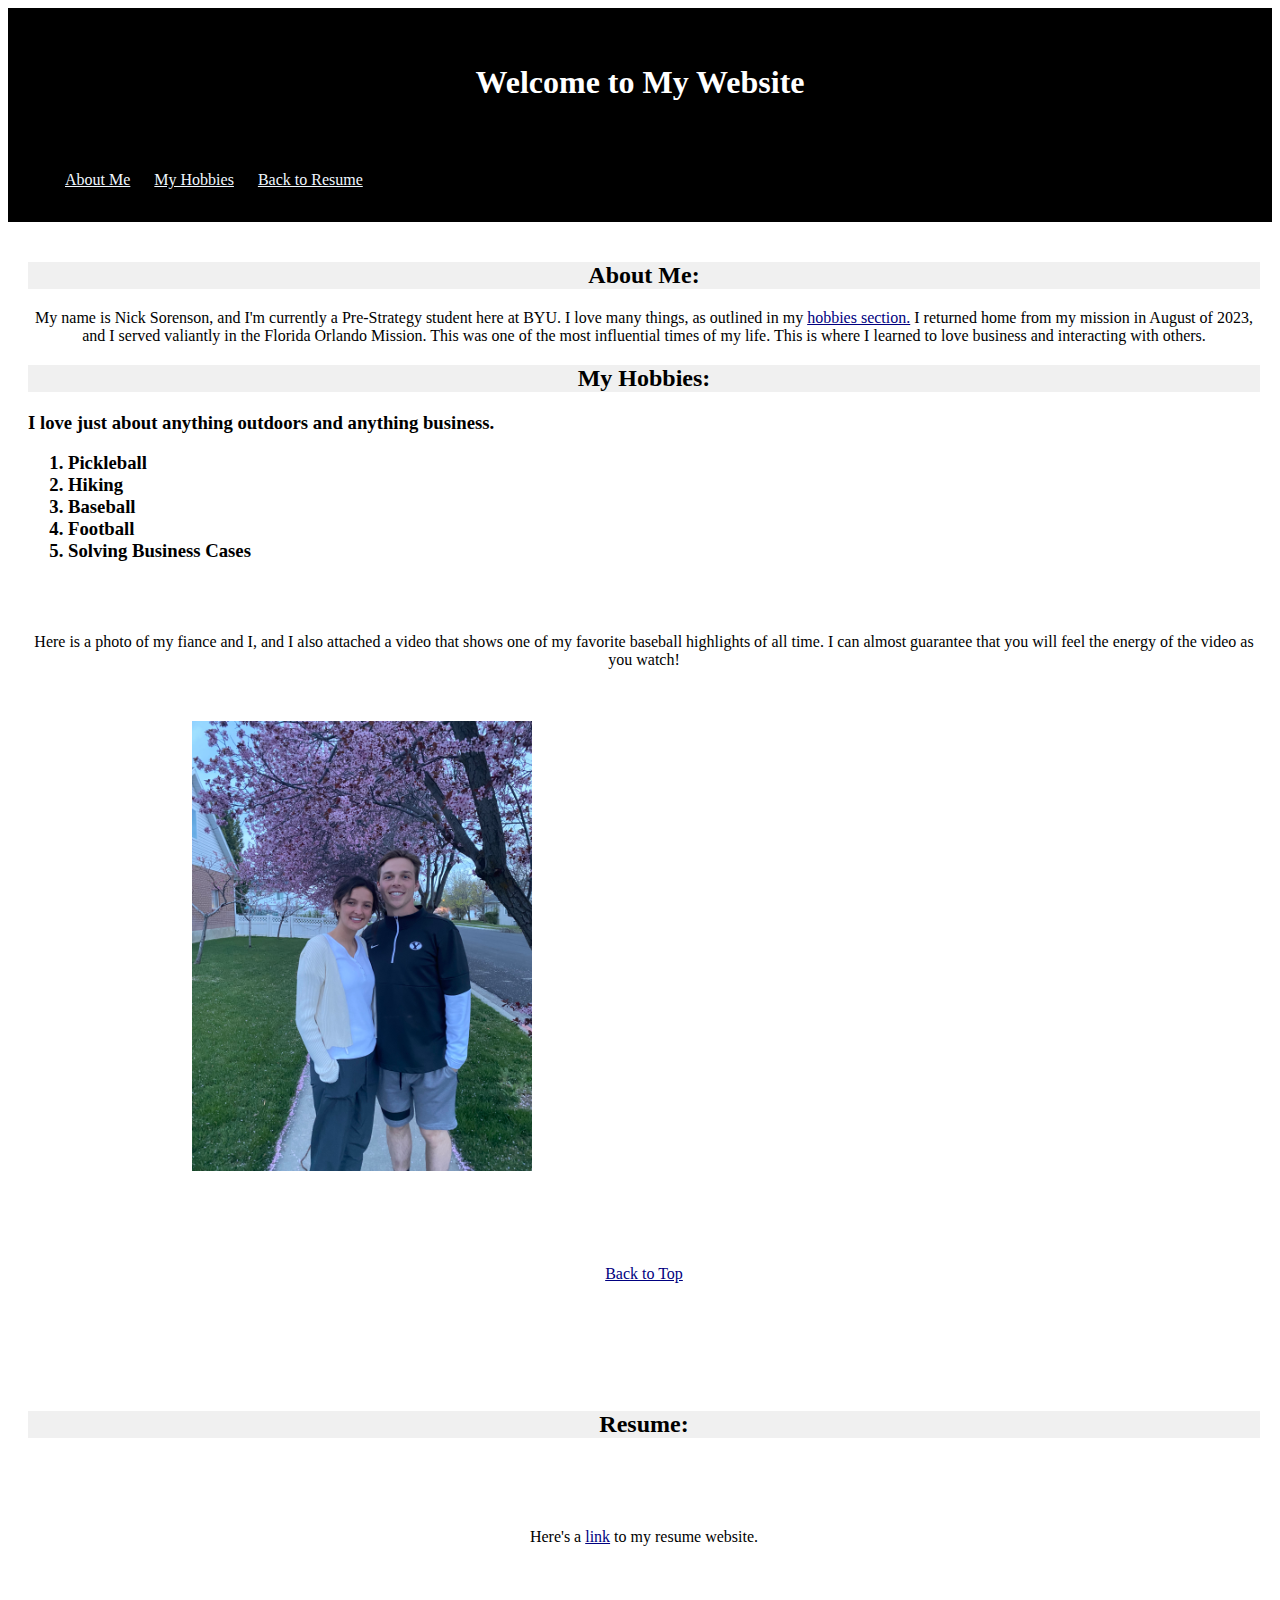
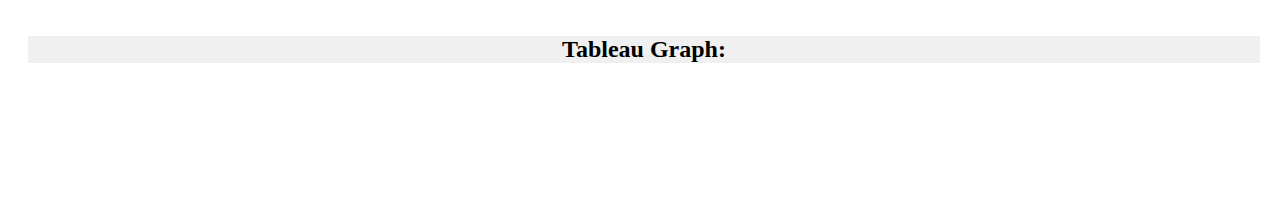
<file: scratchindex.html>
<!DOCTYPE html>
<html lang="en">
<head>
    <meta charset="UTF-8">
    <meta name="viewport" content="width=device-width, initial-scale=1.0">
    <title>Nick Sorenson's Website</title>
    <link rel="stylesheet" href="css/styles2.css">
</head>
<body>
    <header>
        <h1>Welcome to My Website</h1>
        <nav>
            <ul style="color:aliceblue">
                <li><a href="#about" style="color: aliceblue; text-align: center;">About Me</a></li>
                <li><a href="#hobby" style="color: aliceblue; text-align: center;">My Hobbies</a></li>
                <li><a href="index.html" style="color: aliceblue; text-align: center;">Back to Resume</a></li>
            </ul>
        </nav>
    </header>

    <div id="content">
        <section id="about">
            <h2>About Me:</h2>
            <p>My name is Nick Sorenson, and I'm currently a Pre-Strategy student here at BYU. I love many things, 
            as outlined in my <a href="#hobby" style="color: navy;">hobbies section.</a>  
            I returned home from my mission in August of 2023, and I served valiantly in the Florida Orlando Mission. 
            This was one of the most influential times of my life. 
            This is where I learned to love business and interacting with others. </p>
        </section>

        <section id="hobby">
            <h2>My Hobbies:</h2>
            <h3>
            <p>I love just about anything outdoors and anything business. </p>
            <ol>
                <li>Pickleball</li>
                <li>Hiking</li>
                <li>Baseball</li>
                <li>Football</li>
                <li>Solving Business Cases</li>
            </ol>
            </h3>
            <br>
            <br>
            <p> Here is a photo of my fiance and I, and I also attached a video that shows one of my favorite baseball highlights of all time. I can almost guarantee that you will feel the energy of the video as you watch!</p>
            <br>
            <br>
            <img width="340" height="450" src=IMG_0012.jpeg alt="My fiance and I">
            <iframe width="560" height="315" src="https://www.youtube.com/embed/1V8W6_bD7bE?si=hlWtt1ExU3SuG4r0" 
            title="YouTube video player" frameborder="0" 
            allow="accelerometer; autoplay; clipboard-write; encrypted-media; gyroscope; picture-in-picture; web-share" 
            referrerpolicy="strict-origin-when-cross-origin" allowfullscreen></iframe>
            <br>
            <br>
            <br>
            <br>
            <br>
            <br>
            <a href="#content" style="color: navy;">Back to Top</a>
        </section>
        <br>
        <br>
        <br>
        <br>
        <br>
        <br>
        <section id="resume">
            <h2>Resume:</h2>
            <br>
            <br>
            <br>
            <p> Here's a <a href="index.html" style="color: navy;">link</a> to my resume website.</p>
        </section>
            <br>
            <br>
            <br>
        <section id="tableau graph">
            <h2>Tableau Graph:</h2>
            <br>
            <br>
            <br>
            <div class='tableauPlaceholder' id='viz1713218549734' style='position: relative'><noscript><a 
            href='#'><img alt='Overview (LM) '  width="400"  height="500"         src='https:&#47;&#47;public.tableau.com&#47;static&#47;images&#47;Ca&#47;CallCenterDashboardRWFD_17119622038700&#47;OverviewLM&#47;1_rss.png' 
            style='border: none' /></a></noscript><object class='tableauViz'  
            style='display:none;'><param name='host_url' 
            value='https%3A%2F%2Fpublic.tableau.com%2F' /> <param name='embed_code_version' 
            value='3' /> <param name='site_root' value='' /><param name='name' value='CallCenterDashboardRWFD_17119622038700&#47;OverviewLM' /><param 
            name='tabs' value='no' /><param name='toolbar' value='yes' /><param name='static_image' 
            value='https:&#47;&#47;public.tableau.com&#47;static&#47;images&#47;Ca&#47;CallCenterDashboardRWFD_17119622038700&#47;OverviewLM&#47;1.png' /> <param 
            name='animate_transition' value='yes' /><param name='display_static_image' value='yes' /><param 
            name='display_spinner' value='yes' /><param name='display_overlay' value='yes' /><param 
            name='display_count' value='yes' /><param name='language' value='en-US' /></object></div>                
            <script type='text/javascript'>                    
            var divElement = document.getElementById('viz1713218549734');                    
            var vizElement = divElement.getElementsByTagName('object')[0];                    
            vizElement.style.width='1460px';vizElement.style.height='1107px';                    
            var scriptElement = document.createElement('script');                    
            scriptElement.src = 'https://public.tableau.com/javascripts/api/viz_v1.js';                    
            vizElement.parentNode.insertBefore(scriptElement, vizElement);                
            </script>
            <br>
            <br>
            <br>
        </section>
    </div>
</body>
</file>
<file: css/styles2.css>
h2 {
    font-family: 'Times New Roman', Times, serif, sans-serif;
    background-color: #f0f0f0;
    text-align: center;
}

header {
    background-color: black;
    color: #fff;
    padding: 10px;
    text-align: center;
}

nav {
    color: aliceblue;
    padding: 7px;
    text-align: center;
}

h1 {
    color: white;
    padding: 25px;
    text-align: center;
}

h3 {
    background-color:white;
    color: black;
    padding: auto;
    text-align: left;
}

nav ul {
    list-style-type: none;
    color: #fff;
    text-align: left;
}

nav ul li {
    display: inline;
    color:#fff;
    margin-right: 20px;
}

#content {
    padding: 20px;
    text-align: center;
}

footer {
    background-color: #333;
    color: #97e1db;
    text-align: center;
    padding: 10px;
}
div {
    position: absolute;
}
</file>
